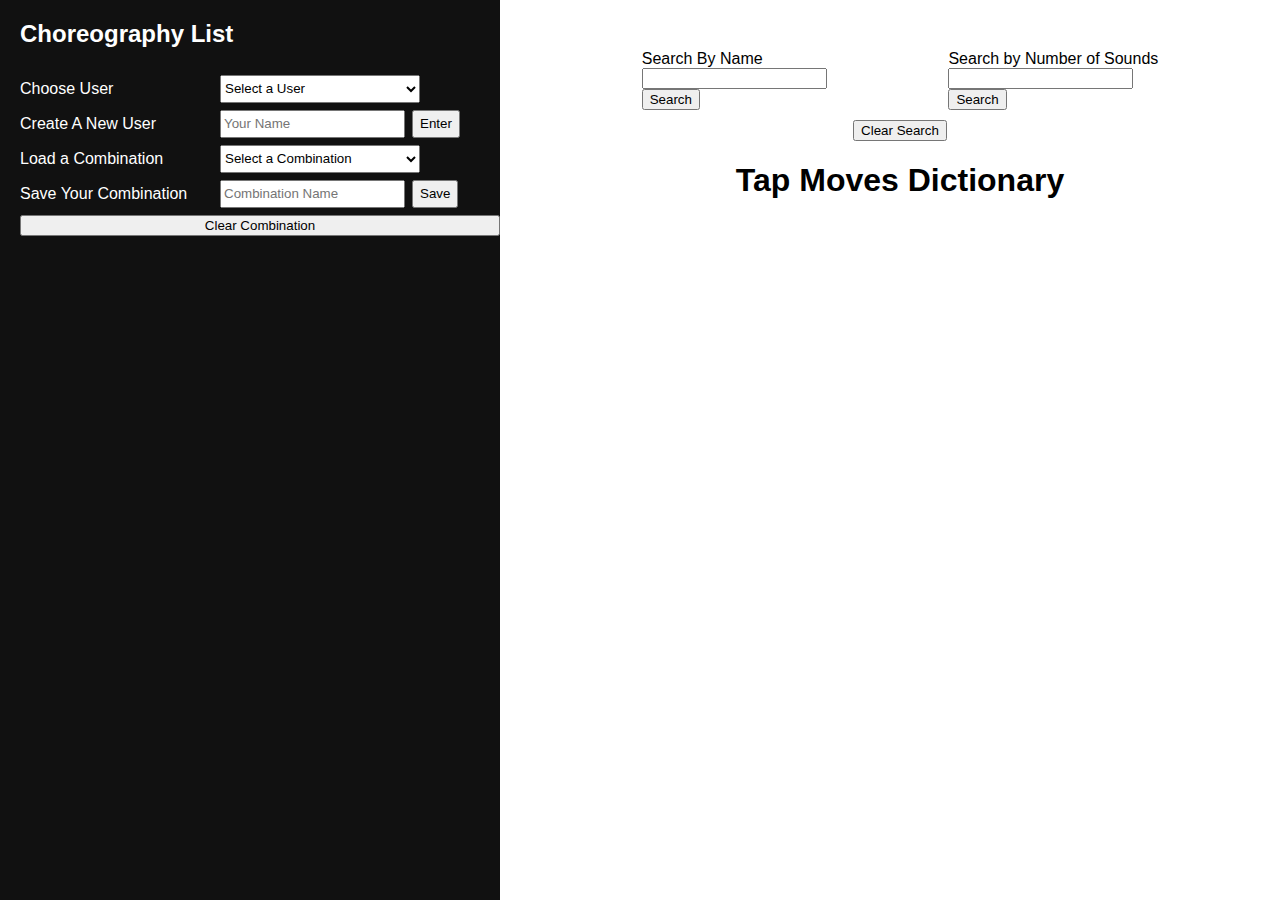
<file: index.html>
<!DOCTYPE html>
<html lang="en">
    <head>
        <title>Matthew Kennedy's Interactive Tap Dance Dictionary</title>
        <meta name="description" content="Main Page">
        <meta name="keywords" content="interactive tap dance dictionary">
        <meta charset="UTF-8">
        <link rel="stylesheet" href="style.css">
        <script src="index.js" defer></script>
    </head>

    <body>

        <div class="sidenav">

            <div class="choreo-controls">
                <h2>Choreography List</h2>
                <form id="choose-user" class="choreo-form">
                    <label for="user-list">Choose User</label>
                    <select id="user-list" name="user-list">
                        <option value="Select a User">Select a User</option>
                    </select>
                </form>
                <form id="create-user" class="choreo-form">
                    <label for="new-user-name">Create A New User</label>
                    <div class="form-container">
                        <input type="text" id="new-user-name" name="new-user-name" class="save-input" placeholder="Your Name">
                        <input type="submit" class="userInput" value="Enter">
                    </div>
                </form>
                <form id="load-choreo" class="choreo-form">
                    <label for="name-list">Load a Combination</label>
                    <select id="nameList" name="name-list">
                        <option value="Select a Combination">Select a Combination</option>
                    </select>
                </form>
                <form id="save-choreo" class="choreo-form">
                    <label for="save-name">Save Your Combination</label>
                    <div class="form-container">
                        <input type="text" id="comboName" name="combo-name" class="save-input" placeholder="Combination Name">
                        <input type="submit" class="saveInput" value="Save">
                    </div>
                </form>
                <button id="clear-choreo">Clear Combination</button>
            </div>
            <ul id="choreo-list">
            </ul>
        </div>

        <div class="content">
            <!-- <h2>Search Tap Moves</h2> -->
            <div class="search-box">
                <form id="name-form" name="search-by-name">
                    <label for="search-by-name">Search By Name</label>
                    <input type="text" name="search-by-name" class="searchInput" id="name">
                    <input type="submit" class="searchInput" id="nameButton" value="Search">
                </form>
                <form id="sounds-form" name="search-by-sounds">
                    <label for="search-by-sounds">Search by Number of Sounds</label>
                    <input type="number" name="search-by-sounds" class="searchInput" id="sounds">
                    <input type="submit" class="searchInput" id="soundsButton" value="Search">
                </form>
            </div>
            <div class="clear-search">
                <button id="clear-search">Clear Search</button>
            </div>
            <div class="tap-moves-title">
                <h1>Tap Moves Dictionary</h1>
            </div>
            <ul id="moves-list">
            </ul>
        </div>
    </body>
</html>
</file>
<file: style.css>
body {
    margin: 0;
    font-family: Arial, Arial, Helvetica, sans-serif;
}

form.choreo-form {
    display: grid;
}

/* Side Navigation */
.sidenav {
    height: 100%;
    width: 500px;
    position: fixed;
    z-index: 1;
    top: 0;
    left: 0;
    background-color: #111;
    color: white;
    overflow-x: hidden;
}

.choreo-controls {
    display: grid;
    row-gap: 7px;
    margin-left: 20px;
    line-height: 175%;
}

.choreo-form {
    grid-template-columns: 200px 200px;
}

.form-container {
    display: flex;
    gap: 7px;
}


/* Content Styling */
.content {
    margin-left: 500px;
    padding-left: 20px;
    margin-top: 50px;
}

.searchInput {
    display:block;
}

.search-box {
    display: flex;
    justify-content: space-evenly;
    width: 100%;
    margin-bottom: 10px;
}

.clear-search {
    display: flex;
    justify-content: center;
}

.tap-moves-title {
    display: flex;
    justify-content: center;
}

/* Moves List styling */

.parentMove {
    margin-top: 10px;
    margin-bottom: 10px;
    margin-left: 5px;
    margin-right: 5px;
}

.childMove {
    margin-top: 10px;
    margin-bottom: 10px;
    margin-left: 5px;
    margin-right: 5px;
}

.tapMove {
    margin-top: 5px;
    margin-bottom: 5px;
    margin-left: 5px;
    margin-right: 5px;
}

.name {
    font-size: 1.5em;
    margin-top: 0.83em;
    margin-bottom: 0.83em;
    margin-left: 0;
    margin-right: 0;
    font-weight: bold;
}

.altNames {
    font-size: 1.17em;
    margin-top: 1em;
    margin-bottom: 1em;
    margin-left: 0;
    margin-right: 0;
    font-weight: bold;
}

.counts {
    margin-top: 1.33em;
    margin-bottom: 1.33em;
    margin-left: 0;
    margin-right: 0;
    font-weight: bold;
}

.sounds {
    margin-top: 1.33em;
    margin-bottom: 1.33em;
    margin-left: 0;
    margin-right: 0;
    font-weight: bold;
}

.btn {
    margin-right: 10px;
}

.childMove {
    padding-left: 20px;
}
</file>
